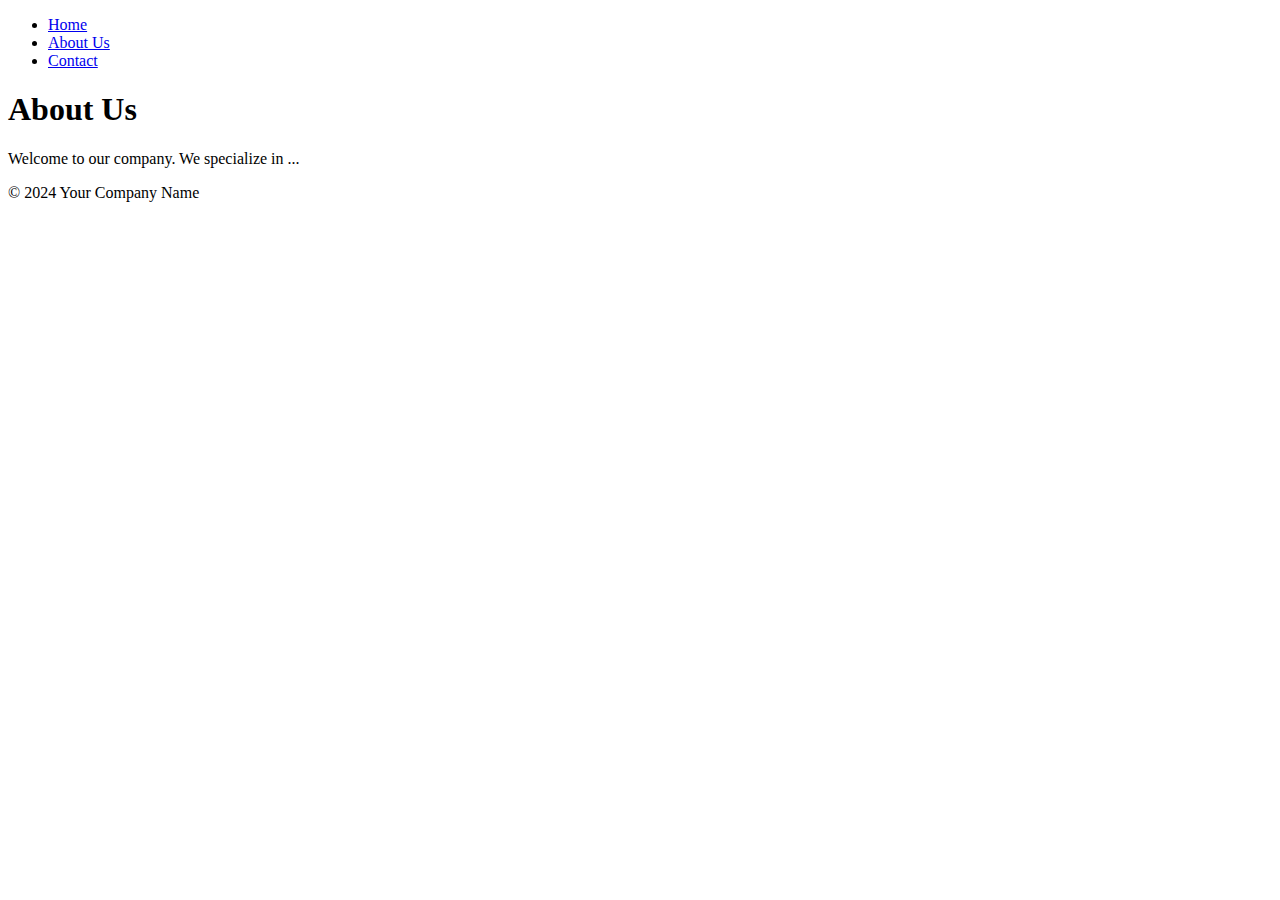
<file: about.html>
<!DOCTYPE html>
<html lang="en">
<head>
  <meta charset="UTF-8">
  <meta name="viewport" content="width=device-width, initial-scale=1.0">
  <title>About Us</title>
  <link rel="stylesheet" href="styles.css"> <!-- Link your existing CSS -->
</head>
<body>
  <header>
    <nav>
      <ul>
        <li><a href="index.html">Home</a></li>
        <li><a href="about.html">About Us</a></li>
        <li><a href="contact.html">Contact</a></li>
        <!-- Add more links as needed -->
      </ul>
    </nav>
  </header>

  <main>
    <section>
      <h1>About Us</h1>
      <p>Welcome to our company. We specialize in ...</p>
      <!-- Add more content for your About Us page here -->
    </section>
  </main>

  <footer>
    <p>&copy; 2024 Your Company Name</p>
  </footer>
</body>
</html>
</file>
<file: styles.css>
/* Hero Banner Styles */
.hero {
  background: linear-gradient(rgba(0, 0, 0, 0.5), rgba(0, 0, 0, 0.5)),
              url('images/business-banner.jpg') no-repeat center center/cover;
  height: 400px;
  display: flex;
  justify-content: center;
  align-items: center;
  color: white;
  text-align: center;
  padding: 20px;
  transition: background 0.3s ease; /* Smooth background transition */
}

.hero h1 {
  font-size: 4rem;
  font-family: 'Helvetica Neue', sans-serif;
  text-shadow: 2px 2px 8px rgba(0, 0, 0, 0.7);
  padding: 10px 30px;
  background-color: rgba(0, 0, 0, 0.6);
  border-radius: 8px;
  transition: transform 0.3s ease;
}

.hero h1:hover {
  transform: scale(1.1); /* Slight scale effect on hover */
}

@media (max-width: 768px) {
  .hero {
    height: 300px;
  }
  .hero h1 {
    font-size: 2.5rem;
  }
}

/* Get a Quote Section */
.get-quote {
  padding: 60px 20px;
  background: linear-gradient(135deg, #f9f9f9 50%, #f0f0f0 50%);
  text-align: center;
  border-radius: 15px;
}

.get-quote h2 {
  color: #C70039;
  margin-bottom: 20px;
  font-size: 2.5rem;
}

.get-quote p {
  margin-bottom: 30px;
  color: #777;
}

.get-quote .form-group {
  margin-bottom: 20px;
  text-align: left;
}

.get-quote input,
.get-quote select,
.get-quote textarea {
  width: 100%;
  padding: 12px;
  margin-top: 5px;
  border: 1px solid #ddd;
  border-radius: 8px;
  font-size: 1rem;
  transition: border-color 0.3s ease;
}

.get-quote input:focus,
.get-quote select:focus,
.get-quote textarea:focus {
  border-color: #C70039;
}

.get-quote button {
  background-color: #C70039;
  color: white;
  padding: 12px 30px;
  border: none;
  border-radius: 8px;
  cursor: pointer;
  transition: background-color 0.3s ease, transform 0.3s ease;
}

.get-quote button:hover {
  background-color: #900;
  transform: scale(1.05);
}

/* Contact Us Section */
.contact {
  padding: 40px 20px;
  background-color: #f7f7f7;
  text-align: center;
  border-radius: 15px;
}

.contact h2 {
  color: #C70039;
  margin-bottom: 20px;
  font-size: 2.5rem;
}

.contact p {
  margin-bottom: 30px;
  color: #777;
}

.contact-info {
  display: grid;
  grid-template-columns: repeat(auto-fit, minmax(250px, 1fr));
  gap: 30px;
  margin-bottom: 40px;
}

.contact-item h3 {
  font-weight: bold;
  color: #333;
  margin-bottom: 10px;
}

.contact-item p {
  color: #555;
}

.contact-item a {
  color: #C70039;
  text-decoration: none;
  font-weight: bold;
}

.contact-item a:hover {
  text-decoration: underline;
  color: #900;
}

.contact .form-group {
  margin-bottom: 20px;
  text-align: left;
}

.contact input,
.contact textarea {
  width: 100%;
  padding: 12px;
  margin-top: 5px;
  border: 1px solid #ddd;
  border-radius: 8px;
  font-size: 1rem;
  transition: border-color 0.3s ease;
}

.contact input:focus,
.contact textarea:focus {
  border-color: #C70039;
}

.contact button {
  background-color: #C70039;
  color: white;
  padding: 12px 30px;
  border: none;
  border-radius: 8px;
  cursor: pointer;
  transition: background-color 0.3s ease, transform 0.3s ease;
}

.contact button:hover {
  background-color: #900;
  transform: scale(1.05);
}

/* Smooth scrolling for anchor links */
html {
  scroll-behavior: smooth;
}
</file>
